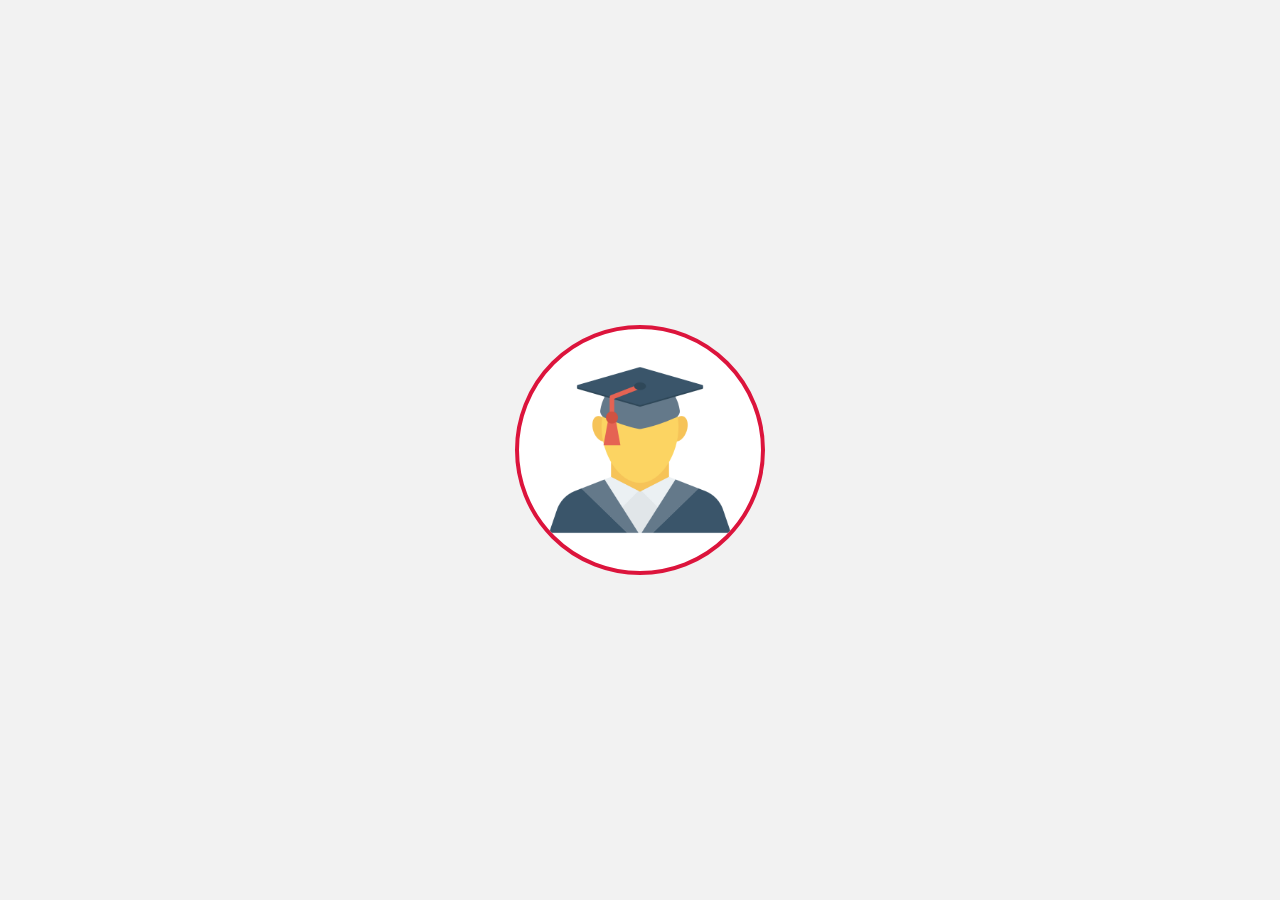
<file: index.html>
<!DOCTYPE html>
<html lang="en">
<head>
    <meta charset="UTF-8">
    <meta http-equiv="X-UA-Compatible" content="IE=edge">
    <meta name="viewport" content="width=device-width, initial-scale=1.0">
    <title>Uploading Image</title> 
    <link rel="icon" href="./icons8_home_16px.png">
    <link rel="stylesheet" href="style.css">
</head>
<body>
    <div class="profile-container">
        <img src="student.png" alt="profile image" id="photo">
        <input type="file" id="file">
        <label for="file" id="upload"> <img src="./icons8_camera_30px.png" alt="camera icon" width="30"></label>
    </div>
    
    <script>
        var profileContainer = document.querySelector('.profile-container')
        var photo = document.getElementById('photo')
        var upload_btn = document.getElementById('upload')
        var input_file = document.getElementById('file')

        profileContainer.addEventListener('mouseenter', ()=>{
            upload_btn.style.display = "flex"
        })
        profileContainer.addEventListener('mouseleave', ()=>{
            upload_btn.style.display = "none"
        })

        // WORKING ON THE CHOSEN FILE


        input_file.addEventListener('change', ()=>{
            var chosenFile = input_file.files[0]
            var reader = new FileReader();
            reader.addEventListener('load', ()=>{
                if(chosenFile){
                    photo.setAttribute('src', reader.result)
                }
            })
            reader.readAsDataURL(chosenFile)
        })

    </script>
</body>
</html>
</file>
<file: style.css>
*{
    padding: 0;
    margin: 0;
    box-sizing: border-box;
}

body{
    width: 100%;
    height: 100vh;
    display: flex;
    justify-content: center;
    align-items: center;
    background-color: #f2f2f2;
}
.profile-container{
    width: 250px;
    height: 250px;
    background-color: white;
    display: flex;
    justify-content: center;
    align-items: center;
    flex-direction: column;
    border-radius: 50%;
    border: 4px solid crimson;
    padding: 30px;
    position: relative;
    overflow: hidden;
}
input{
    display: none;
}
#photo{
    width: 100%;
    height: 100%;
}
.profile-container label{
    position: absolute;
    left: 0;
    bottom: 0;
    width: 100%;
    background-color: rgba(29,7,129,0.8);
    height: 50px;
    display: none;
    justify-content: center;
    align-items: center;
    cursor: pointer;
    transition: display 1s ease-in-out;
}
</file>
